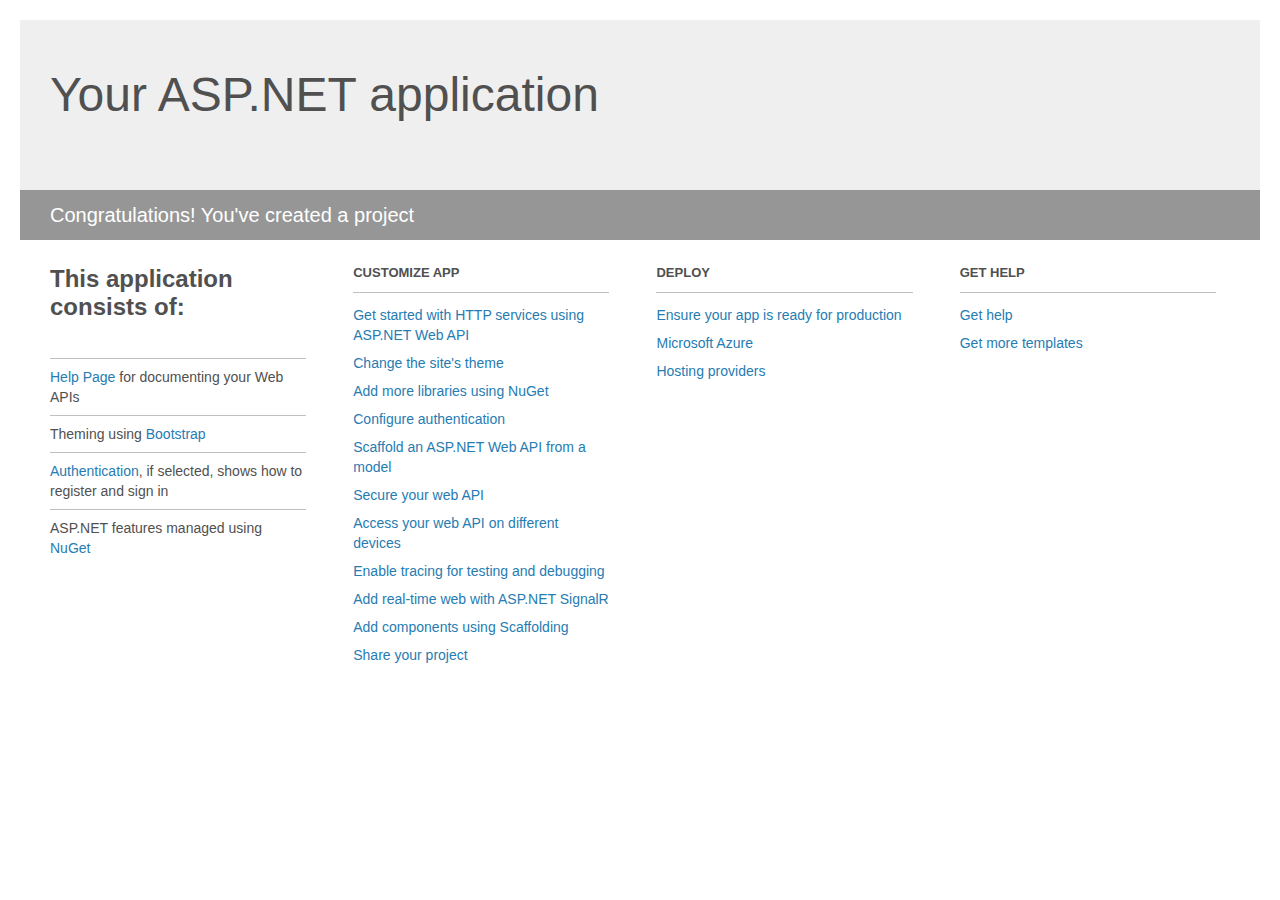
<file: CF-Auth/Project_Readme.html>
﻿<!DOCTYPE html>
<html lang="en">
<head>
    <meta charset="utf-8" />
    <title>Your ASP.NET application</title>
    <style>
        body {
            background: #fff;
            color: #505050;
            font: 14px 'Segoe UI', tahoma, arial, helvetica, sans-serif;
            margin: 20px;
            padding: 0;
        }

        #header {
            background: #efefef;
            padding: 0;
        }

        h1 {
            font-size: 48px;
            font-weight: normal;
            margin: 0;
            padding: 0 30px;
            line-height: 150px;
        }

        p {
            font-size: 20px;
            color: #fff;
            background: #969696;
            padding: 0 30px;
            line-height: 50px;
        }

        #main {
            padding: 5px 30px;
        }

        .section {
            width: 21.7%;
            float: left;
            margin: 0 0 0 4%;
        }

            .section h2 {
                font-size: 13px;
                text-transform: uppercase;
                margin: 0;
                border-bottom: 1px solid silver;
                padding-bottom: 12px;
                margin-bottom: 8px;
            }

            .section.first {
                margin-left: 0;
            }

                .section.first h2 {
                    font-size: 24px;
                    text-transform: none;
                    margin-bottom: 25px;
                    border: none;
                }

                .section.first li {
                    border-top: 1px solid silver;
                    padding: 8px 0;
                }

            .section.last {
                margin-right: 0;
            }

        ul {
            list-style: none;
            padding: 0;
            margin: 0;
            line-height: 20px;
        }

        li {
            padding: 4px 0;
        }

        a {
            color: #267cb2;
            text-decoration: none;
        }

            a:hover {
                text-decoration: underline;
            }
    </style>
</head>
<body>

    <div id="header">
        <h1>Your ASP.NET application</h1>
        <p>Congratulations! You've created a project</p>
    </div>

    <div id="main">
        <div class="section first">
            <h2>This application consists of:</h2>
            <ul>
                <li><a href="http://go.microsoft.com/fwlink/?LinkID=320956">Help Page</a> for documenting your Web APIs</li>
                <li>Theming using <a href="http://go.microsoft.com/fwlink/?LinkID=320754">Bootstrap</a></li>
                <li><a href="http://go.microsoft.com/fwlink/?LinkID=320957">Authentication</a>, if selected, shows how to register and sign in</li>
                <li>ASP.NET features managed using <a href="http://go.microsoft.com/fwlink/?LinkID=320958">NuGet</a></li>
            </ul>
        </div>

        <div class="section">
            <h2>Customize app</h2>
            <ul>
                <li><a href="http://go.microsoft.com/fwlink/?LinkID=320959">Get started with HTTP services using ASP.NET Web API</a></li>
                <li><a href="http://go.microsoft.com/fwlink/?LinkID=320960">Change the site's theme</a></li>
                <li><a href="http://go.microsoft.com/fwlink/?LinkID=320961">Add more libraries using NuGet</a></li>
                <li><a href="http://go.microsoft.com/fwlink/?LinkID=320962">Configure authentication</a></li>
                <li><a href="http://go.microsoft.com/fwlink/?LinkID=320963">Scaffold an ASP.NET Web API from a model</a></li>
                <li><a href="http://go.microsoft.com/fwlink/?LinkID=320964">Secure your web API</a></li>
                <li><a href="http://go.microsoft.com/fwlink/?LinkID=320965">Access your web API on different devices</a></li>
                <li><a href="http://go.microsoft.com/fwlink/?LinkID=320966">Enable tracing for testing and debugging</a></li>
                <li><a href="http://go.microsoft.com/fwlink/?LinkID=320765">Add real-time web with ASP.NET SignalR</a></li>
                <li><a href="http://go.microsoft.com/fwlink/?LinkID=320766">Add components using Scaffolding</a></li>
                <li><a href="http://go.microsoft.com/fwlink/?LinkID=320768">Share your project</a></li>
            </ul>
        </div>

        <div class="section">
            <h2>Deploy</h2>
            <ul>
                <li><a href="http://go.microsoft.com/fwlink/?LinkID=320769">Ensure your app is ready for production</a></li>
                <li><a href="http://go.microsoft.com/fwlink/?LinkID=320770">Microsoft Azure</a></li>
                <li><a href="http://go.microsoft.com/fwlink/?LinkID=320771">Hosting providers</a></li>
            </ul>
        </div>

        <div class="section last">
            <h2>Get help</h2>
            <ul>
                <li><a href="http://go.microsoft.com/fwlink/?LinkID=320772">Get help</a></li>
                <li><a href="http://go.microsoft.com/fwlink/?LinkID=320773">Get more templates</a></li>
            </ul>
        </div>
    </div>
</body>
</html>
</file>
